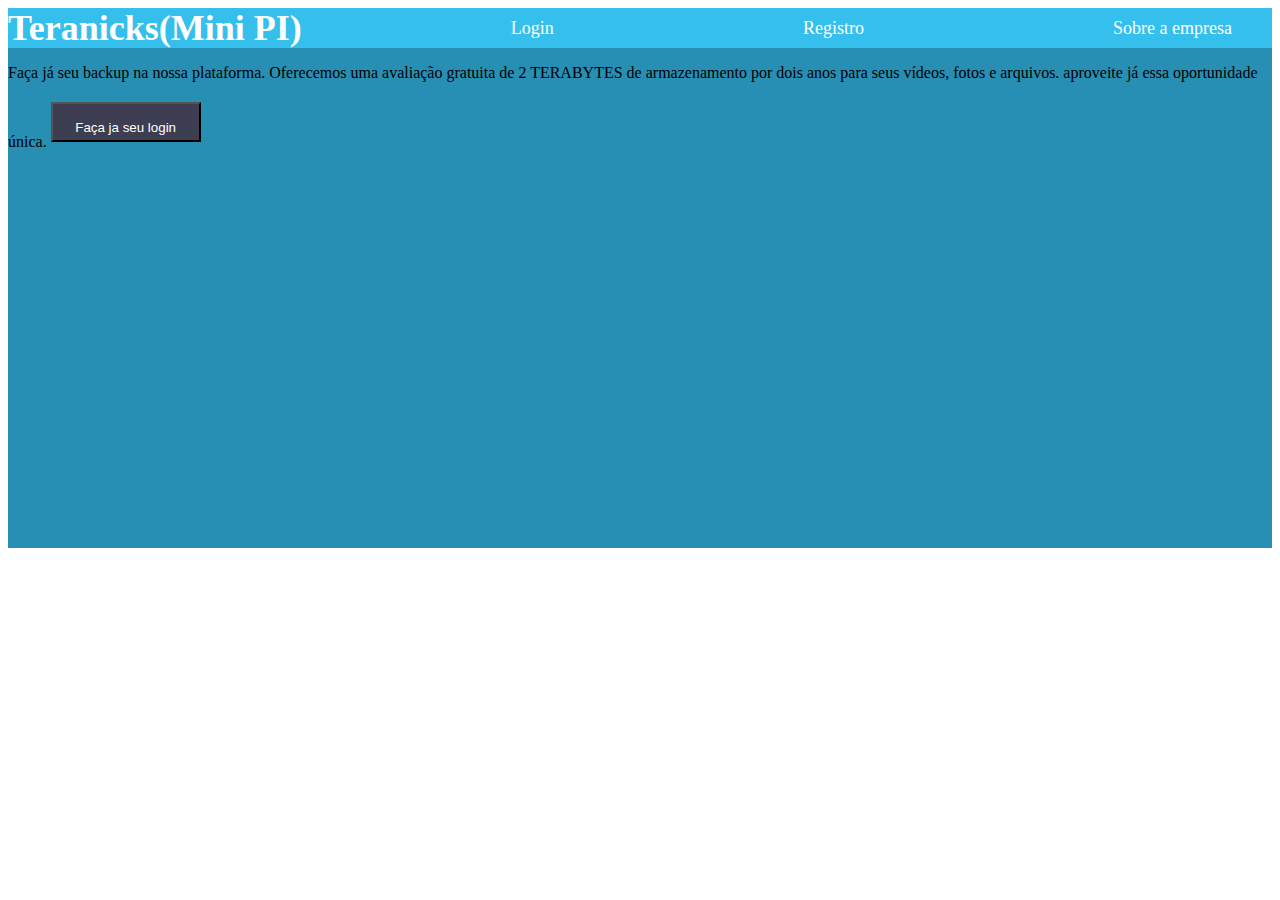
<file: Mini PI/Html/index.html>
<!DOCTYPE html>
<html lang="en">
<head>
    <style>
        /* Plano de fundo */
        body{
            background-image: url(https://upload.wikimedia.org/wikipedia/commons/1/16/Appearance_of_sky_for_weather_forecast%2C_Dhaka%2C_Bangladesh.JPG)
        }
    </style>
    <meta charset="UTF-8">
    <meta name="viewport" content="width=device-width, initial-scale=1.0">
    <!--Inicio--> 
    <title>MINI PI </title>
    <link rel="stylesheet" href="../Style/style.css">
</head>
<body>
<nav id="">    <!-- Primeiro Título mais Navbar -->
    <h1>Teranicks(Mini PI)</h1>
    <a href="login.html">Login</a>
    <a href="signup.html">Registro</a>
    <a href="Sobre.html">Sobre a empresa</a>
</nav>


    <!-- Mensagem -->
    <main>
        <p>
            Faça já seu backup na nossa plataforma.
            Oferecemos uma avaliação gratuita de 2 TERABYTES
            de armazenamento por dois anos para seus vídeos,
            fotos e arquivos. aproveite já essa oportunidade única.
            <button><a href="Login.html" id="login"><Div id="BG-Login">Faça ja seu login</Div></a></button>
        </p>
    </main>
   </body>
</html>
</file>
<file: Mini PI/Style/style.css>
nav{
  color: white;
  background-color: #35BFED;
  width: 100%;
  height: 40px;
  font-size: large;
  display: flex;
  align-items: center;
  justify-content: space-between;
}
a{
  color: white;
  text-decoration: none;
  padding: 40px;
}



h1{
    color: rgb(255, 255, 255);
}

nav a:hover{
  color: rgb(255, 0, 0);
  transition: 1s;
}

main{
  background-color: #268fb3;
  width: 100%;
  height: 500px;
  display: flex;
  justify-content: ;
}

button{
  background-color: #3D3E51;
  color: whitesmoke;
  text-decoration: none;
  width: 150px;
  height: 40px;
  margin-top: 20px;
  text-align: center;
}

#BG-login{
text-decoration: none;
color: whitesmoke;
}
</file>
